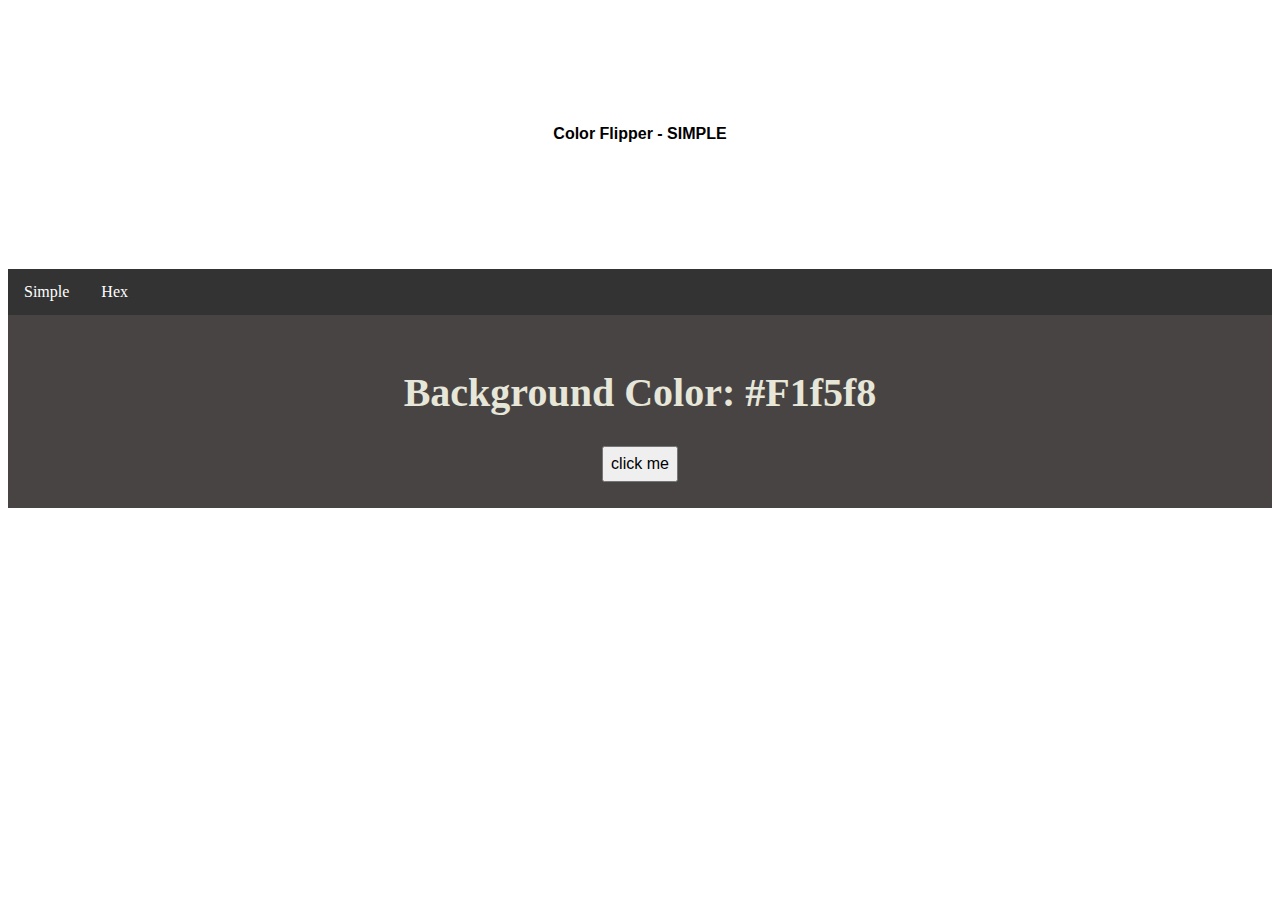
<file: index.html>
<!DOCTYPE html>
<html lang="en">
<head>
    <meta charset="UTF-8">
    <meta http-equiv="X-UA-Compatible" content="IE=edge">
    <meta name="viewport" content="width=device-width, initial-scale=1.0">
    <title>Color Flipper</title>
    <link rel="stylesheet" href="style.css">
</head>
<body>
    <nav>
    <div class="nav-center">
        <h4>Color Flipper - SIMPLE</h4>
        <ul class="nav-links">
            <li>
               <a href="index.html">Simple</a> 
            </li>
            <li>
                <a href="hex.html">Hex</a> 
             </li>
        </ul>
    </div> 
</nav>
<main>
    <div class="container">
        <h2>Background Color:
            <span class="color">
             #F1f5f8
            </span>
        </h2>
        <button class="btn btn-hero" id="btn">click me</button>
    </div>
</main>
<script src="index.js"></script>
</body>
</html>
</file>
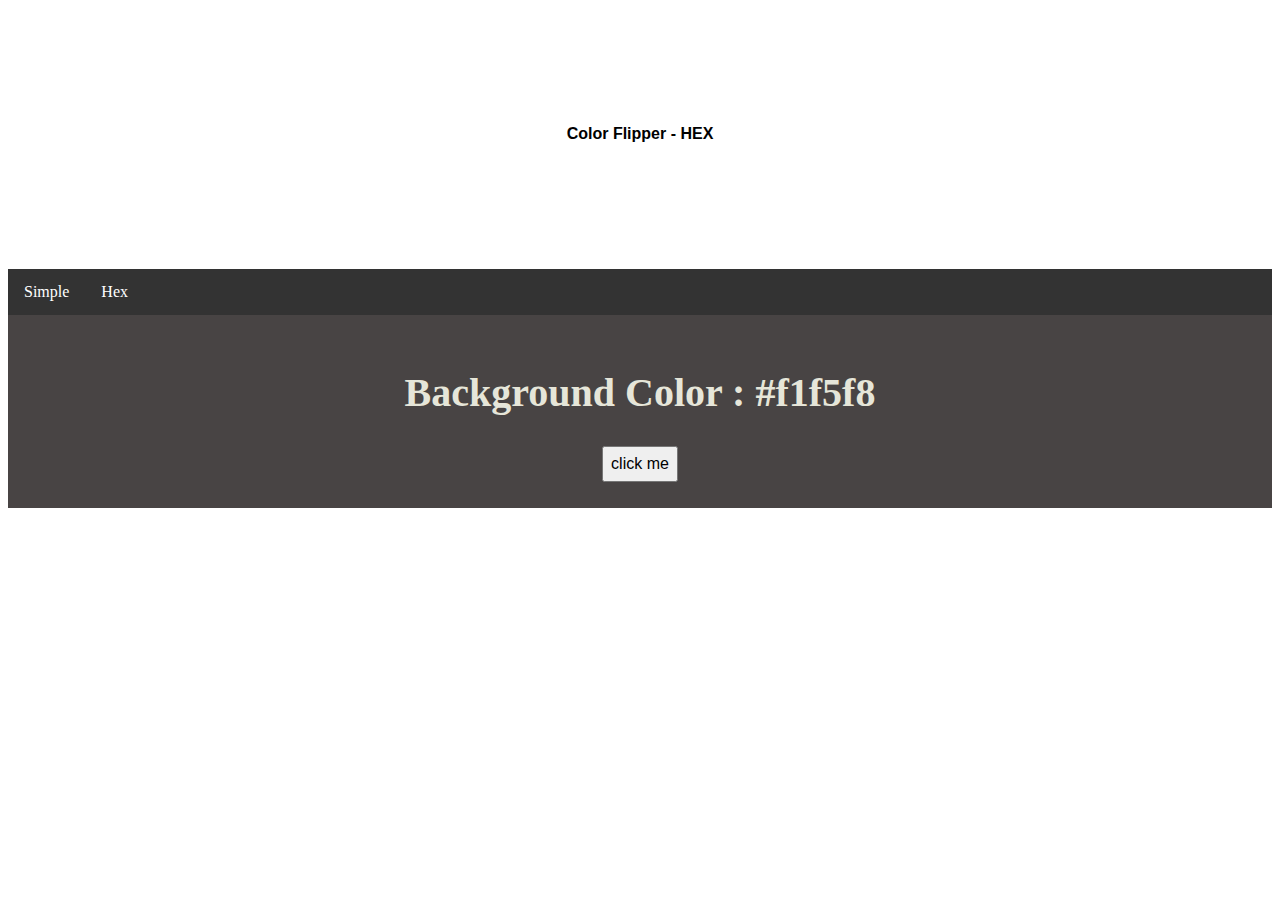
<file: hex.html>
<!DOCTYPE html>
<html lang="en">
  <head>
    <meta charset="UTF-8" />
    <meta name="viewport" content="width=device-width, initial-scale=1.0" />
    <title>Color Flipper || Hex</title>

    <!-- styles -->
    <link rel="stylesheet" href="style.css" />
  </head>

  <body>
    <nav>
      <div class="nav-center">
        <h4>Color Flipper - HEX</h4>
        <ul class="nav-links">
          <li><a href="index.html">Simple</a></li>
          <li><a href="hex.html">Hex</a></li>
        </ul>
      </div>
    </nav>
    <main>
      <div class="container">
        <h2>Background Color : <span class="color">#f1f5f8</span></h2>
        <button class="btn btn-hero" id="btn">click me</button>
      </div>
    </main>
    <!-- javascript -->
    <script src="hex.js"></script>
  </body>
</html>
</file>
<file: style.css>
.container {
    color: rgb(230, 230, 217);
    background-color: rgb(72, 68, 68);
    text-align: center;
    padding: 2%;
    width:auto;
    margin: 0 auto;
   
}
.btn{
   padding: 7px;
    font-family:Arial, Helvetica, sans-serif;
    
    font-size: medium;
}
.btn:hover{
    background-color:rgb(174, 166, 166) ;
    cursor: pointer;
}

ul {
    list-style-type: none;
    margin: 0;
    padding: 0;
    overflow: hidden;
    background-color: #333;
  }
  
  li {
    float: left;
  }
  
  li a {
    display: block;
    color: white;
    text-align: center;
    padding: 14px 16px;
    text-decoration: none;
  }
  
  /* Change the link color to #111 (black) on hover */
  li a:hover {
    background-color: #111;
  }
  h4 {
    text-align: center;
    margin: 10%;
    font-size: large;
    font-family:'Gill Sans', 'Gill Sans MT', Calibri, 'Trebuchet MS', sans-serif
  }

  @media screen and (min-width: 800px) {
    h1 {
      font-size: 4rem;
    }
    h2 {
      font-size: 2.5rem;
    }
    h3 {
      font-size: 1.75rem;
    }
    h4 {
      font-size: 1rem;
    }
    body {
      font-size: 1rem;
    }
    h1,
    h2,
    h3,
    h4 {
      line-height: 1;
    }  
}
</file>
